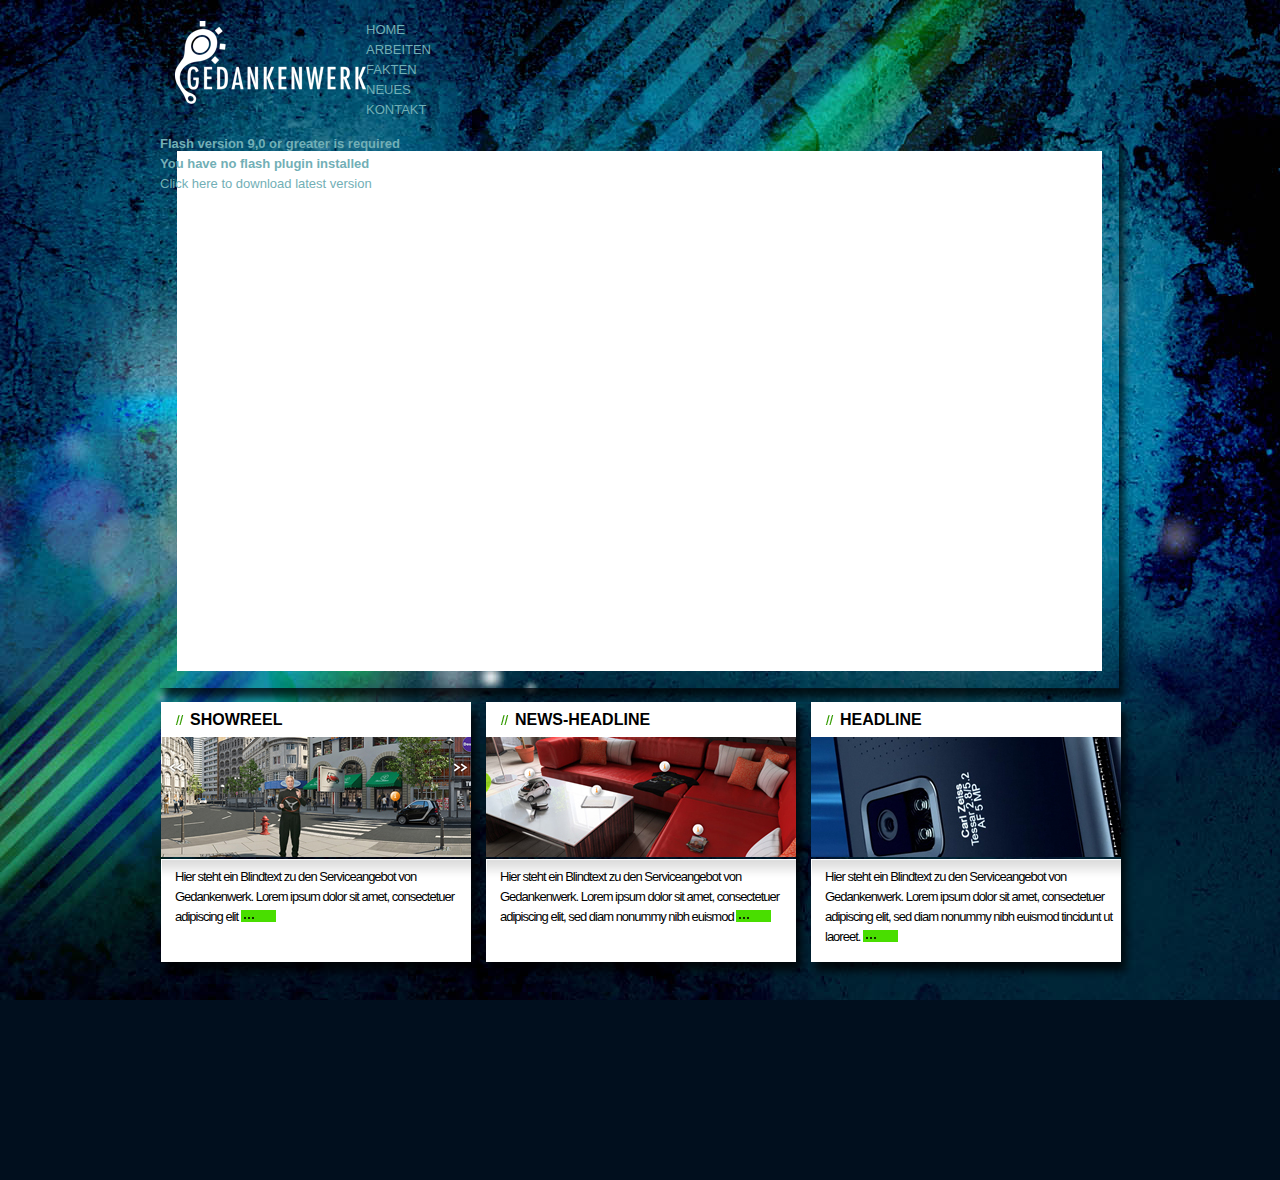
<file: !static/index.html>
<!DOCTYPE html PUBLIC "-//W3C//DTD XHTML 1.0 Strict//EN" "http://www.w3.org/TR/xhtml1/DTD/xhtml1-strict.dtd">
<html xmlns="http://www.w3.org/1999/xhtml" xml:lang="en" lang="en">
<head>
	<meta http-equiv="Content-Type" content="text/html; charset=utf-8" />
	<title>Gedankenwerk - Agentur für neue Medien</title>
	<link rel="stylesheet" type="text/css" href="css/all.css" />
	<!--[if lt IE 8]><link rel="stylesheet" type="text/css" href="css/ie.css" /><![endif]-->
	<script type="text/javascript" src="js/flowplayer-3.2.4.min.js"></script>
	<script type="text/javascript" src="js/flowplayer.ipad-3.2.1.min.js"></script>
</head>
<body>
	<div id="wrapper">
		<div id="header">
			<h1 class="logo"><a href="index.html">GedankenWerk</a></h1>
			<ul class="nav">
				<li class="active"><a href="index.html">HOME</a></li>
				<li><a href="works.html">ARBEITEN</a></li>
				<li><a href="#">FAKTEN</a></li>
				<li><a href="#">NEUES</a></li>
				<li><a href="#">KONTAKT</a></li>
			</ul>
		</div>
		<div id="main">
			<div class="png-box">
				<div class="holder">
					<div class="lt"></div>
					<div class="t"></div>
					<div class="rt"></div>
					<div class="c">
						<div class="l"></div>
						<div class="content">
							
							<a    
							 style="display:block;width:959px;height:554px"  
							 id="player" class="feature">
							 							 </a> 


	
							
							<script>
								$f("player", "swf/flowplayer.commercial-3.2.5.swf", {
									key: '#@8c83807e85443dd6554',
									plugins: {
										influxis: {
											url: 'flowplayer.rtmp-3.2.3.swf',
											netConnectionUrl: 'rtmp://advm8x0zhr6f.rtmphost.com/gedankenwerk'
										}
									},
									clip: {
										url: 'mp4:reftrailer-x6.mp4',
										provider: 'influxis',
										ipadUrl: "videos/reftrailer-x6.mp4"
									}
								
									
								}).ipad();
							
							</script>
							
						</div>
						<div class="r"></div>
					</div>
					<div class="lb"></div>
					<div class="b"></div>
					<div class="rb"></div>
				</div>
			</div>
			<div class="block-holder">
				<div class="block">
					<h2>SHOWREEL</h2>
					<div class="image">
						<img src="images/img-02.jpg" alt="image description" width="310" height="120" />
					</div>
					<div class="text-block">
						<p>Hier steht ein Blindtext zu den Serviceangebot von Gedankenwerk. Lorem ipsum dolor sit amet, consectetuer adipiscing elit <a class="more" href="detail.html">more</a> </p>
					</div>
				</div>
				<div class="block">
					<h2>NEWS-HEADLINE</h2>
					<div class="image">
						<img src="images/img-03.jpg" alt="image description" width="310" height="120" />
					</div>
					<div class="text-block">
						<p>Hier steht ein Blindtext zu den Serviceangebot von Gedankenwerk. Lorem ipsum dolor sit amet, consectetuer adipiscing elit, sed diam nonummy nibh euismod <a class="more" href="detail.html">more</a> </p>
					</div>
				</div>
				<div class="block">
					<h2>HEADLINE</h2>
					<div class="image">
						<img src="images/img-04.jpg" alt="image description" width="310" height="120" />
					</div>
					<div class="text-block">
						<p>Hier steht ein Blindtext zu den Serviceangebot von Gedankenwerk. Lorem ipsum dolor sit amet, consectetuer adipiscing elit, sed diam nonummy nibh euismod tincidunt ut laoreet. <a class="more" href="detail.html">more</a> </p>
					</div>
				</div>
			</div>
		</div>
	</div>
</body>
</html>
</file>
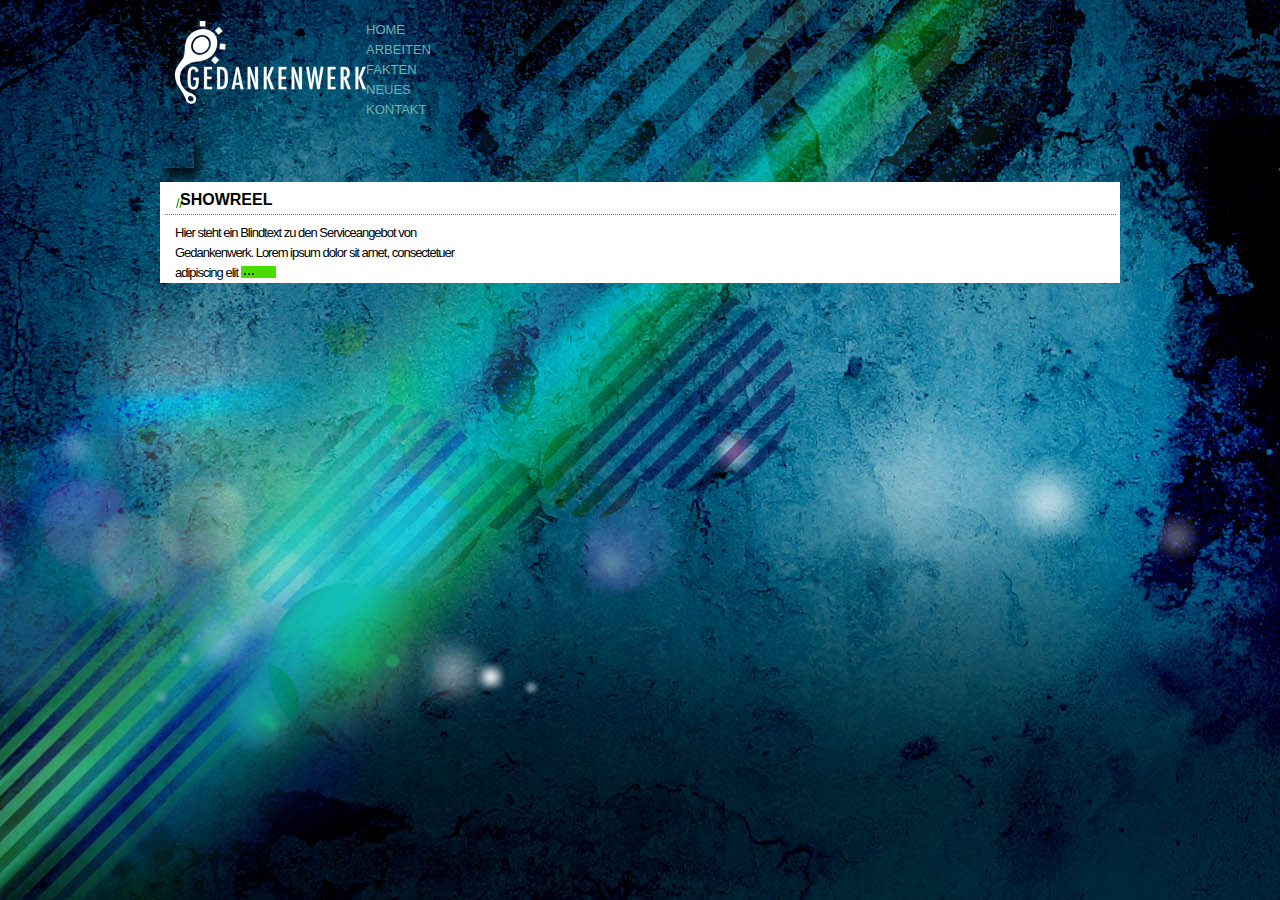
<file: !static/detail.html>
<!DOCTYPE html PUBLIC "-//W3C//DTD XHTML 1.0 Strict//EN" "http://www.w3.org/TR/xhtml1/DTD/xhtml1-strict.dtd">
<html xmlns="http://www.w3.org/1999/xhtml" xml:lang="en" lang="en">
<head>
	<meta http-equiv="Content-Type" content="text/html; charset=utf-8" />
	<title>Gedankenwerk - Agentur für neue Medien - Detail</title>
	<link rel="stylesheet" type="text/css" href="css/all.css" />
<!--[if lt IE 8]><link rel="stylesheet" type="text/css" href="css/ie.css" /><![endif]-->
	<script type="text/javascript" src="js/flowplayer-3.2.4.min.js"></script>
	<script type="text/javascript" src="js/flowplayer.ipad-3.2.1.min.js"></script>
</head>
<body>
	<div id="wrapper">
		<div id="header">
			<h1 class="logo"><a href="index.html">GedankenWerk</a></h1>
			<ul class="nav">
				<li><a href="index.html">HOME</a></li>
				<li class="active"><a href="works.html">ARBEITEN</a></li>
				<li><a href="#">FAKTEN</a></li>
				<li><a href="#">NEUES</a></li>
				<li><a href="#">KONTAKT</a></li>
			</ul>
		</div>
		<div id="main">
			<div class="png-box">
				<div class="holder">
					<div class="lt"></div>
					<div class="t"></div>
					<div class="rt"></div>
					<div class="c">
						<div class="l"></div>
						<div class="content">
							
							<!--
<a    
							 style="display:block;width:959px;height:554px"  
							 id="player" >
							 </a> 
-->


	
							<!-- this will install flowplayer inside previous A- tag. -->
							<script>
								$f("player", "swf/flowplayer.commercial-3.2.3.swf", {
									key: '#@8c83807e85443dd6554',
									clip: {
										url: 'mp4:reftrailer-x6.mp4',
										// configure clip to use influxis as our provider, it uses our rtmp plugin
										provider: 'influxis'
									},
								
									// streaming plugins are configured under the plugins node
									plugins: {
								
										// here is our rtpm plugin configuration
										influxis: {
											url: 'flowplayer.rtmp-3.2.3.swf',
								
											// netConnectionUrl defines where the streams are found
											netConnectionUrl: 'rtmp://advm8x0zhr6f.rtmphost.com/gedankenwerk'
										}
									}
								});
							
							
						
							</script>
							<!--  -->
						</div>
						<div class="r"></div>
					</div>
					<div class="lb"></div>
					<div class="b"></div>
					<div class="rb"></div>
				</div>
			</div>
			<div class="block-holder">
				<div class="full-block">
					<h2>SHOWREEL</h2>
					
					<div class="text-block">
						<p>Hier steht ein Blindtext zu den Serviceangebot von Gedankenwerk. Lorem ipsum dolor sit amet, consectetuer adipiscing elit <a class="more" href="works.html">more</a> </p>
					</div>
				</div>
				<!--
<div class="block">
					<h2>NEWS-HEADLINE</h2>
					<div class="image">
						<img src="images/img-03.jpg" alt="image description" width="310" height="120" />
					</div>
					<div class="text-block">
						<p>Hier steht ein Blindtext zu den Serviceangebot von Gedankenwerk. Lorem ipsum dolor sit amet, consectetuer adipiscing elit, sed diam nonummy nibh euismod <a class="more" href="works.html">more</a> </p>
					</div>
				</div>
				<div class="block">
					<h2>HEADLINE</h2>
					<div class="image">
						<img src="images/img-04.jpg" alt="image description" width="310" height="120" />
					</div>
					<div class="text-block">
						<p>Hier steht ein Blindtext zu den Serviceangebot von Gedankenwerk. Lorem ipsum dolor sit amet, consectetuer adipiscing elit, sed diam nonummy nibh euismod tincidunt ut laoreet. <a class="more" href="works.html">more</a> </p>
					</div>
				</div>
-->
			</div>
		</div>
	</div>
</body>
</html>
</file>
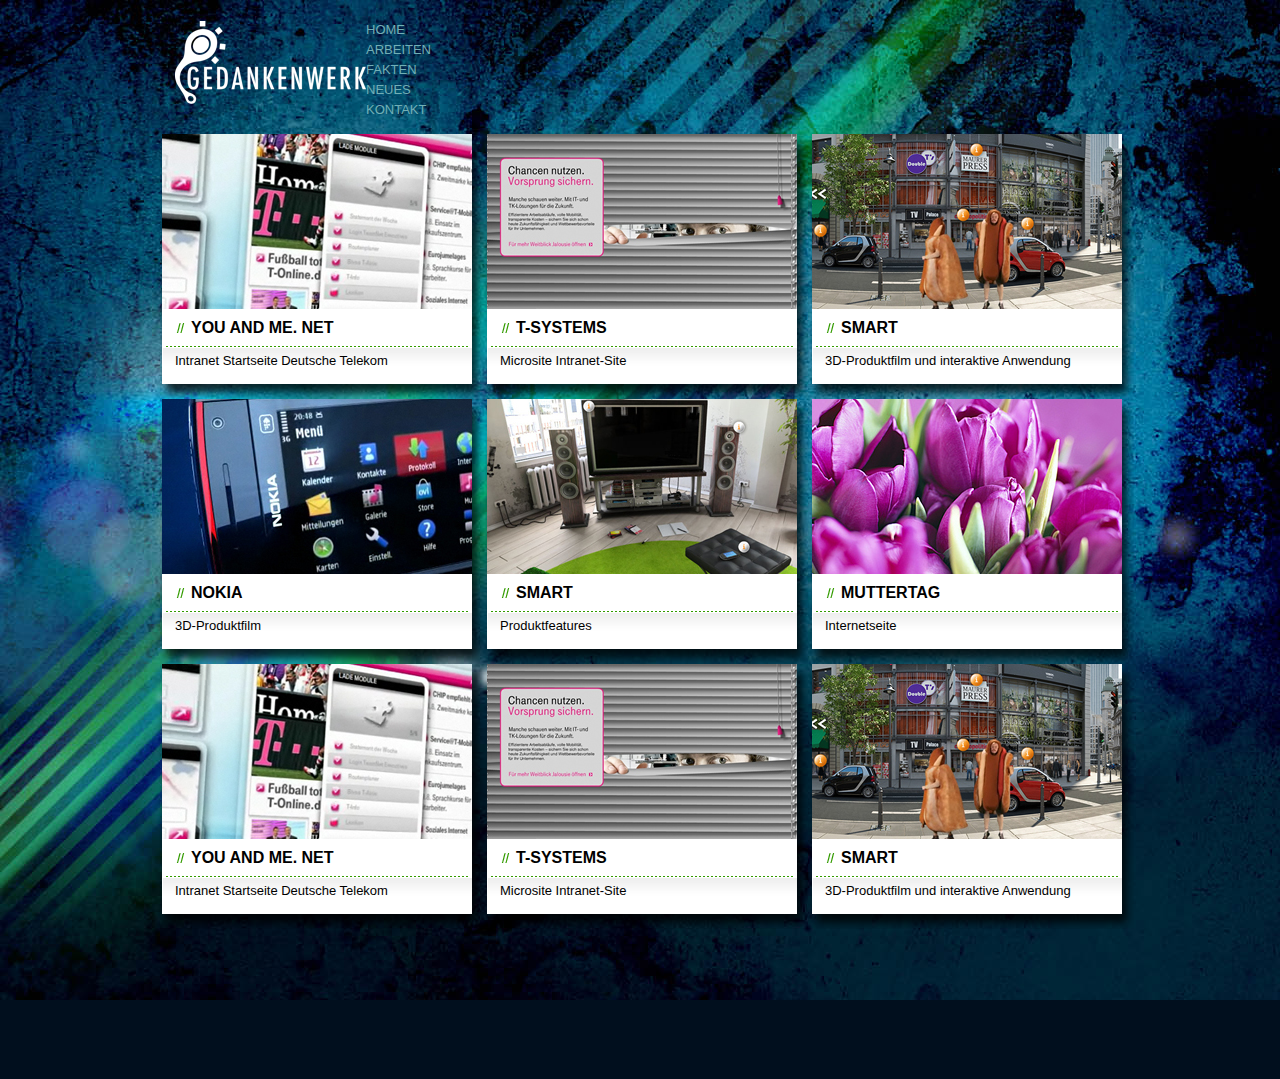
<file: !static/works.html>
<!DOCTYPE html PUBLIC "-//W3C//DTD XHTML 1.0 Strict//EN" "http://www.w3.org/TR/xhtml1/DTD/xhtml1-strict.dtd">
<html xmlns="http://www.w3.org/1999/xhtml" xml:lang="en" lang="en">
<head>
	<meta http-equiv="Content-Type" content="text/html; charset=utf-8" />
	<title>GedankenWerk</title>
	<link rel="stylesheet" type="text/css" href="css/all.css" />
<!--[if lt IE 8]><link rel="stylesheet" type="text/css" href="css/ie.css" /><![endif]-->
</head>
<body>
	<div id="wrapper">
		<div id="header">
			<h1 class="logo"><a href="index.html">GedankenWerk</a></h1>
			<ul class="nav">
				<li><a href="index.html">HOME</a></li>
				<li class="active"><a href="works.html">ARBEITEN</a></li>
				<li><a href="#">FAKTEN</a></li>
				<li><a href="#">NEUES</a></li>
				<li><a href="#">KONTAKT</a></li>
			</ul>
		</div>
		<div id="main">
			<div class="block-frame">
				<div class="block">
					<div class="image"><img src="images/img-05.jpg" alt="image description" width="310" height="175" /></div>
					<h2>YOU AND ME. NET</h2>
					<div class="link-holder"><a href="#">Intranet Startseite Deutsche Telekom </a></div>
				</div>
				<div class="block">
					<div class="image"><img src="images/img-06.jpg" alt="image description" width="310" height="175" /></div>
					<h2>T-SYSTEMS</h2>
					<div class="link-holder"><a href="#">Microsite Intranet-Site</a></div>
				</div>
				<div class="block">
					<div class="image"><img src="images/img-07.jpg" alt="image description" width="310" height="175" /></div>
					<h2>SMART</h2>
					<div class="link-holder"><a href="#">3D-Produktfilm und interaktive Anwendung</a></div>
				</div>
				<div class="block">
					<div class="image"><img src="images/img-08.jpg" alt="image description" width="310" height="175" /></div>
					<h2>NOKIA</h2>
					<div class="link-holder"><a href="#">3D-Produktfilm</a></div>
				</div>
				<div class="block">
					<div class="image"><img src="images/img-09.jpg" alt="image description" width="310" height="175" /></div>
					<h2>SMART</h2>
					<div class="link-holder"><a href="#">Produktfeatures</a></div>
				</div>
				<div class="block">
					<div class="image"><img src="images/img-10.jpg" alt="image description" width="310" height="175" /></div>
					<h2>MUTTERTAG</h2>
					<div class="link-holder"><a href="#">Internetseite </a></div>
				</div>
				<div class="block">
					<div class="image"><img src="images/img-05.jpg" alt="image description" width="310" height="175" /></div>
					<h2>YOU AND ME. NET</h2>
					<div class="link-holder"><a href="#">Intranet Startseite Deutsche Telekom </a></div>
				</div>
				<div class="block">
					<div class="image"><img src="images/img-06.jpg" alt="image description" width="310" height="175" /></div>
					<h2>T-SYSTEMS</h2>
					<div class="link-holder"><a href="#">Microsite Intranet-Site</a></div>
				</div>
				<div class="block">
					<div class="image"><img src="images/img-07.jpg" alt="image description" width="310" height="175" /></div>
					<h2>SMART</h2>
					<div class="link-holder"><a href="#">3D-Produktfilm und interaktive Anwendung</a></div>
				</div>
			</div>
		</div>
	</div>
</body>
</html>
</file>
<file: !static/css/all.css>
html, body, div, span, applet, object, iframe,
h1, h2, h3, h4, h5, h6, p, blockquote, pre,
a, abbr, acronym, address, big, cite, code,
del, dfn, em, font, img, ins, kbd, q, s, samp,
small, strike, strong, sub, sup, tt, var,
b, u, i, center,
dl, dt, dd, ol, ul, li,
fieldset, form, label, legend,
table, caption, tbody, tfoot, thead, tr, th, td {
	margin: 0;
	padding: 0;
	border: 0;
	outline: 0;
	font-size: 100%;
	vertical-align: baseline;
	background: transparent;
}
ol, ul {
	list-style: none;
}
blockquote, q {
	quotes: none;
}
blockquote:before, blockquote:after,
q:before, q:after {
	content: '';
	content: none;
}
:focus {
	outline: 0;
}
ins {
	text-decoration: none;
}
del {
	text-decoration: line-through;
}
table {
	border-collapse: collapse;
	border-spacing: 0;
}
body {
	margin:0;
	color: #000;
	min-width:968px;
	background:#010f1e url(../images/bg-body.jpg) no-repeat 50% 0;
	background-attachment:fixed;
	font:13px/20px Verdana, Arial, Helvetica, sans-serif;
}
/* General reset */
form, fieldset {
	margin: 0;
	padding: 0;
	border-style: none;
}
img {border-style:none;}
input, select, textarea {
	vertical-align: top;
	font: 100% arial, helvetica, sans-serif;
}
a {
	color:#72afb6;
	text-decoration: none;
}
a:hover {
	text-decoration: underline;
}
a#player {
	
}
#wrapper {
	overflow:hidden;
	width:988px;
	margin:0 auto;
}
#header {
	width:960px;
	overflow:hidden;
	padding:20px 0 0 28px;
}
.logo {
	margin:0;
	background:url(../images/logo.png) no-repeat;
	text-indent:-9999px;
	width:192px;
	height:85px;
	float:left;
}
.logo a {
	display:block;
	height:100%;
}
.menu ul {
	margin:51px -5px 0 0;
	padding:0;
	list-style:none;
	float:right;
	display:inline;
}
.menu ul li {
	float:left;
	font:18px Arial, Helvetica, sans-serif;
	padding:0 41px 0 0;
}
.menu ul li a {
	float:left;
	color:#fff;
	background:url(../images/separator-01.gif) no-repeat 0 50%;
	padding:0 0 0 14px;
}
.menu ul li.active a,
.menu ul li a:hover {
	text-decoration:none;
	color:#49de00;
	background:url(../images/separator-02.gif) no-repeat 0 50%;
}
#main {
	overflow:hidden;
	width:100%;
	margin:0 0 150px;
}
.png-box {
	float: left;
	position: relative;
}
.png-box .holder { display: table; }
.png-box .c { display: table-row; }
.png-box .l,
.png-box .r {
	background: url(../images/bg-left.png) repeat-y;
	width: 31px;
	display: table-cell;
}
.png-box .r { background: url(../images/bg-right.png) repeat-y; }
.png-box .content {
	height: 1%;
	background-color: #fff;
	display: table-cell;
	vertical-align:top;
}
.png-box .content a#player, .png-box .content img {float:left; margin:-17px; position:relative;top:0;}
.png-box .content a img {
	margin: 0;
}
.png-box .lt,
.png-box .rt,
.png-box .lb,
.png-box .rb {
	background: url(../images/bg-top-left.png) no-repeat;
	height: 31px;
	width: 31px;
	font-size: 0;
	display: table-cell;
}
.png-box .rt { background: url(../images/bg-top-right.png) no-repeat; }
.png-box .lb { background: url(../images/bg-bottom-left.png) no-repeat; }
.png-box .rb { background: url(../images/bg-bottom-right.png) no-repeat; }
.png-box .t,
.png-box .b {
	background: url(../images/bg-top.png) repeat-x;
	height: 31px;
	display: table-cell;
	font-size: 0;
}
.png-box .b { background: url(../images/bg-bottom.png) repeat-x; }
.block-holder {
	overflow:hidden;
	width:975px;
	margin:0 0 50px 14px;
}
.block-holder .block {
	overflow:hidden;
	width:324px;
	height:269px;
	float:left;
	background:url(../images/bg-block-01.png) no-repeat;
	padding:9px 0 0  1px;
}
.block-holder .full-block {
	overflow:hidden;
	width:959px;
	/* height:269px; */
	float:left;
	/* background:url(../images/bg-block-01.png) no-repeat; */
	background: #fff;
	padding:9px 0 0  1px;
}
.full-block h2 {
	color:#000;
	font:bold 16px Arial, Helvetica, sans-serif;
	background:url(../images/bg-bullet-01.gif) no-repeat 10px 50%;
	padding:0 0 5px 15px;
	margin:0 4px 8px 4px;

	border-bottom: 1px dotted #339b00;
}
.block h2 {
	color:#000;
	font:bold 16px Arial, Helvetica, sans-serif;
	background:url(../images/bg-bullet-01.gif) no-repeat 0 50%;
	padding:0 0 0 15px;
	margin:0 0 8px 14px;
}
.block-holder .block .image, .block-holder .full-block .image {
	overflow:hidden;
	width:100%;
	margin:0 0 10px;
}
.block-holder .block .image img {display:block;}
.text-block {
	overflow:hidden;
	padding:0 14px;
	width:296px;
	letter-spacing:-1px;
}
.more {
	display:inline-block;
	background:url(../images/bg-link.gif) no-repeat;
	width:35px;
	height:12px;
	text-indent:-9999px;
	position:relative;
	top:3px;
}
.block-frame {
	overflow:hidden;
	width:975px;
	margin:14px 0 0 13px;
}
.block-frame .block, .block-frame .full-block {
	float:left;
	width:322px;
	background:url(../images/bg-block-02.png) no-repeat;
	overflow:hidden;
	height:268px;
	padding:0 0 0 3px;
	margin:0 0 -3px;
}
.block-frame .block .image, .block-frame .full-block .image {
	overflow:hidden;
	width:100%;
	margin:0 0 10px;
}
.block-frame .block .image  img, .block-frame .full-block .image  img {display:block;}
.block-frame .block  a, .block-frame .full-block  a {
	color:#000;
	font:13px/15px Arial, Helvetica, sans-serif;
}
.link-holder {
	overflow:hidden;
	padding:6px 0 0 13px;
	width:300px;
}
</file>
<file: !static/css/ie.css>
* html .png-box .lt {
	filter:progid:dximagetransform.microsoft.alphaimageloader(src='images/bg-top-left.png', sizingmethod='crop');
	background:url(../images/none.gif);
}
* html .png-box .rt {
	filter:progid:dximagetransform.microsoft.alphaimageloader(src='images/bg-top-right.png', sizingmethod='crop');
	background:url(../images/none.gif);
}
* html .png-box .lb {
	filter:progid:dximagetransform.microsoft.alphaimageloader(src='images/bg-bottom-left.png', sizingmethod='crop');
	background:url(../images/none.gif);
}
* html .png-box .rb {
	filter:progid:dximagetransform.microsoft.alphaimageloader(src='images/bg-bottom-right.png', sizingmethod='crop');
	background:url(../images/none.gif);
}
* html .png-box .t {
	filter:progid:dximagetransform.microsoft.alphaimageloader(src='images/bg-top.png', sizingmethod='scale');
	background:url(../images/none.gif);
}
* html .png-box .b {
	filter:progid:dximagetransform.microsoft.alphaimageloader(src='images/bg-bottom.png', sizingmethod='scale');
	background:url(../images/none.gif);
}
* html .png-box .l {
	filter:progid:dximagetransform.microsoft.alphaimageloader(src='images/bg-left.png', sizingmethod='scale');
	background:url(../images/none.gif);
}
* html .png-box .r {
	filter:progid:dximagetransform.microsoft.alphaimageloader(src='images/bg-right.png', sizingmethod='scale');
	background:url(../images/none.gif);
}
.png-box { margin-bottom: 31px; }
.png-box .content { float: left; }
.png-box .c { padding: 31px; }
.png-box .l,
.png-box .r,
.png-box .lt,
.png-box .rt,
.png-box .t,
.png-box .lb,
.png-box .rb,
.png-box .b {
	position: absolute;
	top: 0;
	left: 0;
}
.png-box .l,
.png-box .r {
	height: expression(this.parentNode.parentNode.offsetHeight - 31 + "px");
	top: 31px;
}
.png-box .lb,
.png-box .rb,
.png-box .b { top: expression(this.parentNode.parentNode.offsetHeight + "px"); }
.png-box .t,
.png-box .b {
	left: 31px;
	width: expression(this.parentNode.parentNode.offsetWidth - 62 + "px");
}
.png-box .r,
.png-box .rt,
.png-box .rb { left: expression(this.parentNode.parentNode.offsetWidth - 31 + "px"); }
* html .block-holder .block {
	filter:progid:dximagetransform.microsoft.alphaimageloader(src='images/bg-block-01.png', sizingmethod='crop');
	background:url(../images/none.gif);
}
* html .block-frame .block {
	filter:progid:dximagetransform.microsoft.alphaimageloader(src='images/bg-block-02.png', sizingmethod='crop');
	background:url(../images/none.gif);
}
</file>
